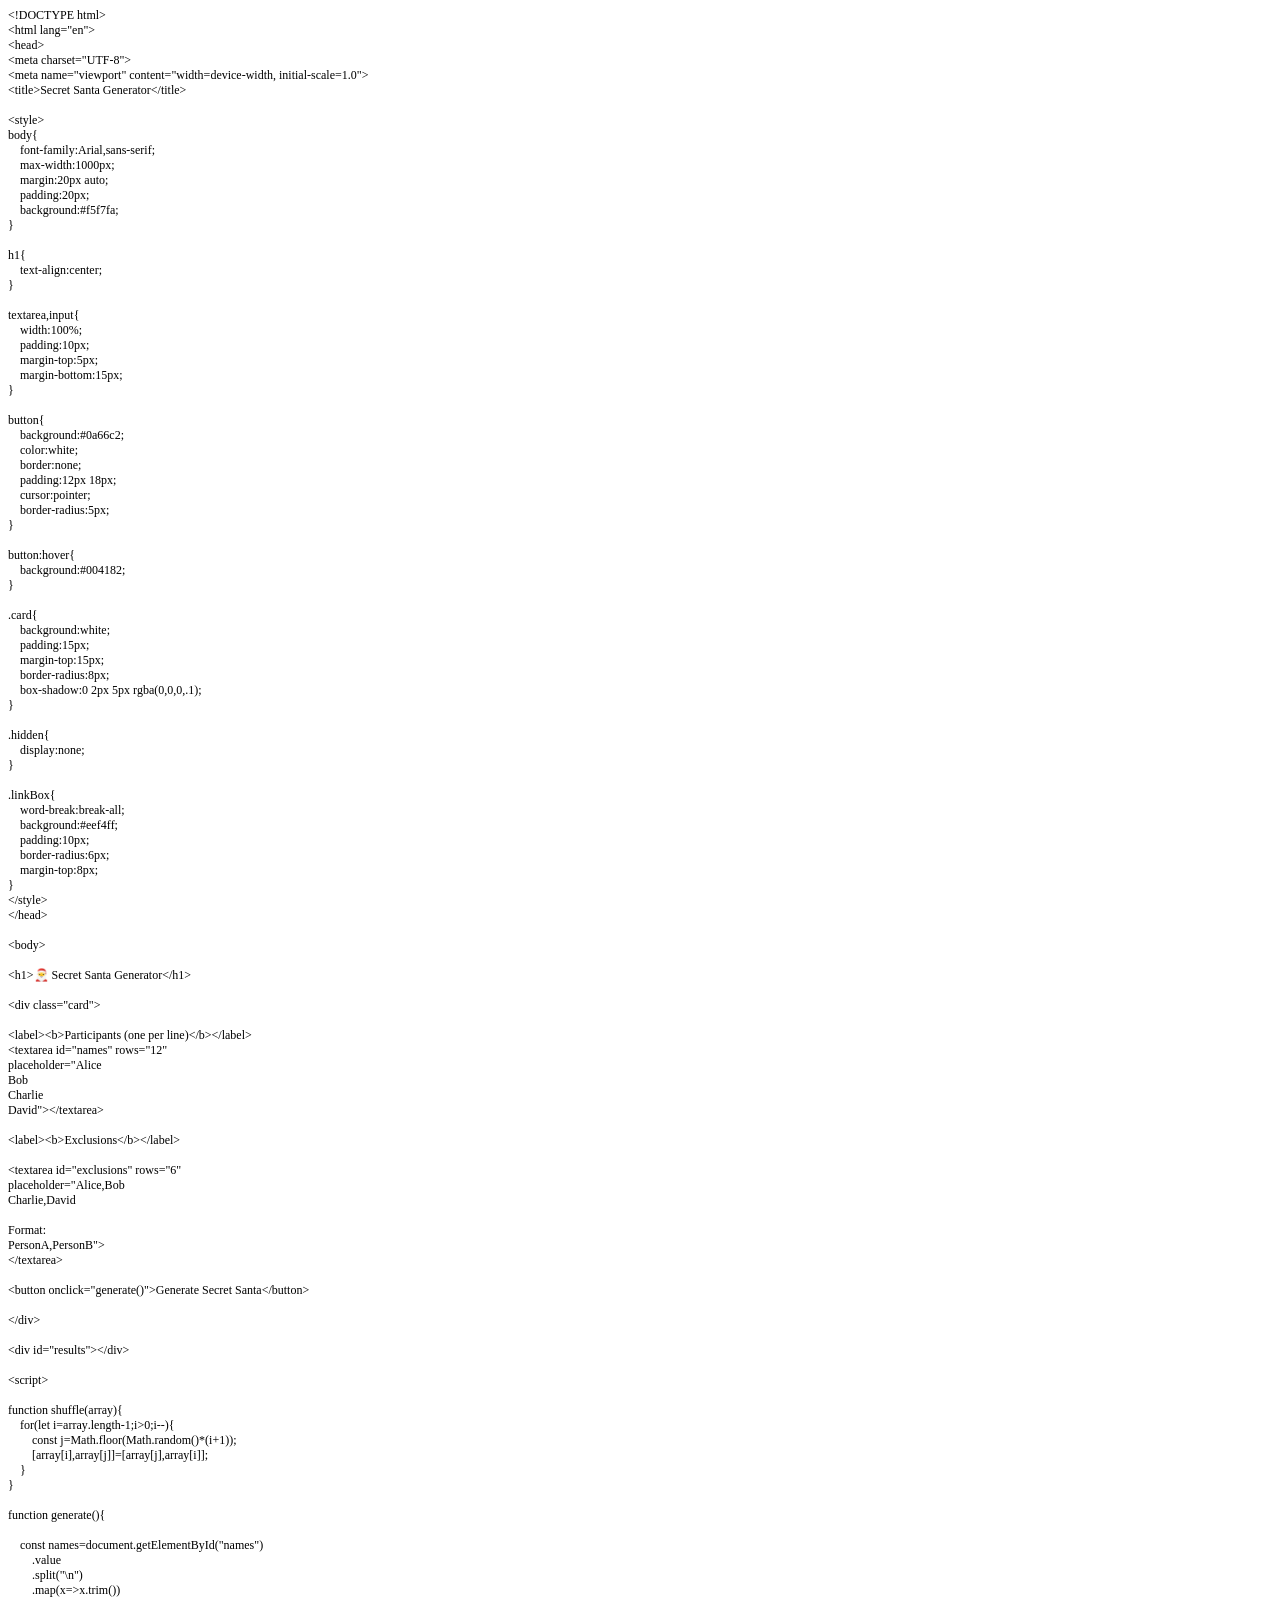
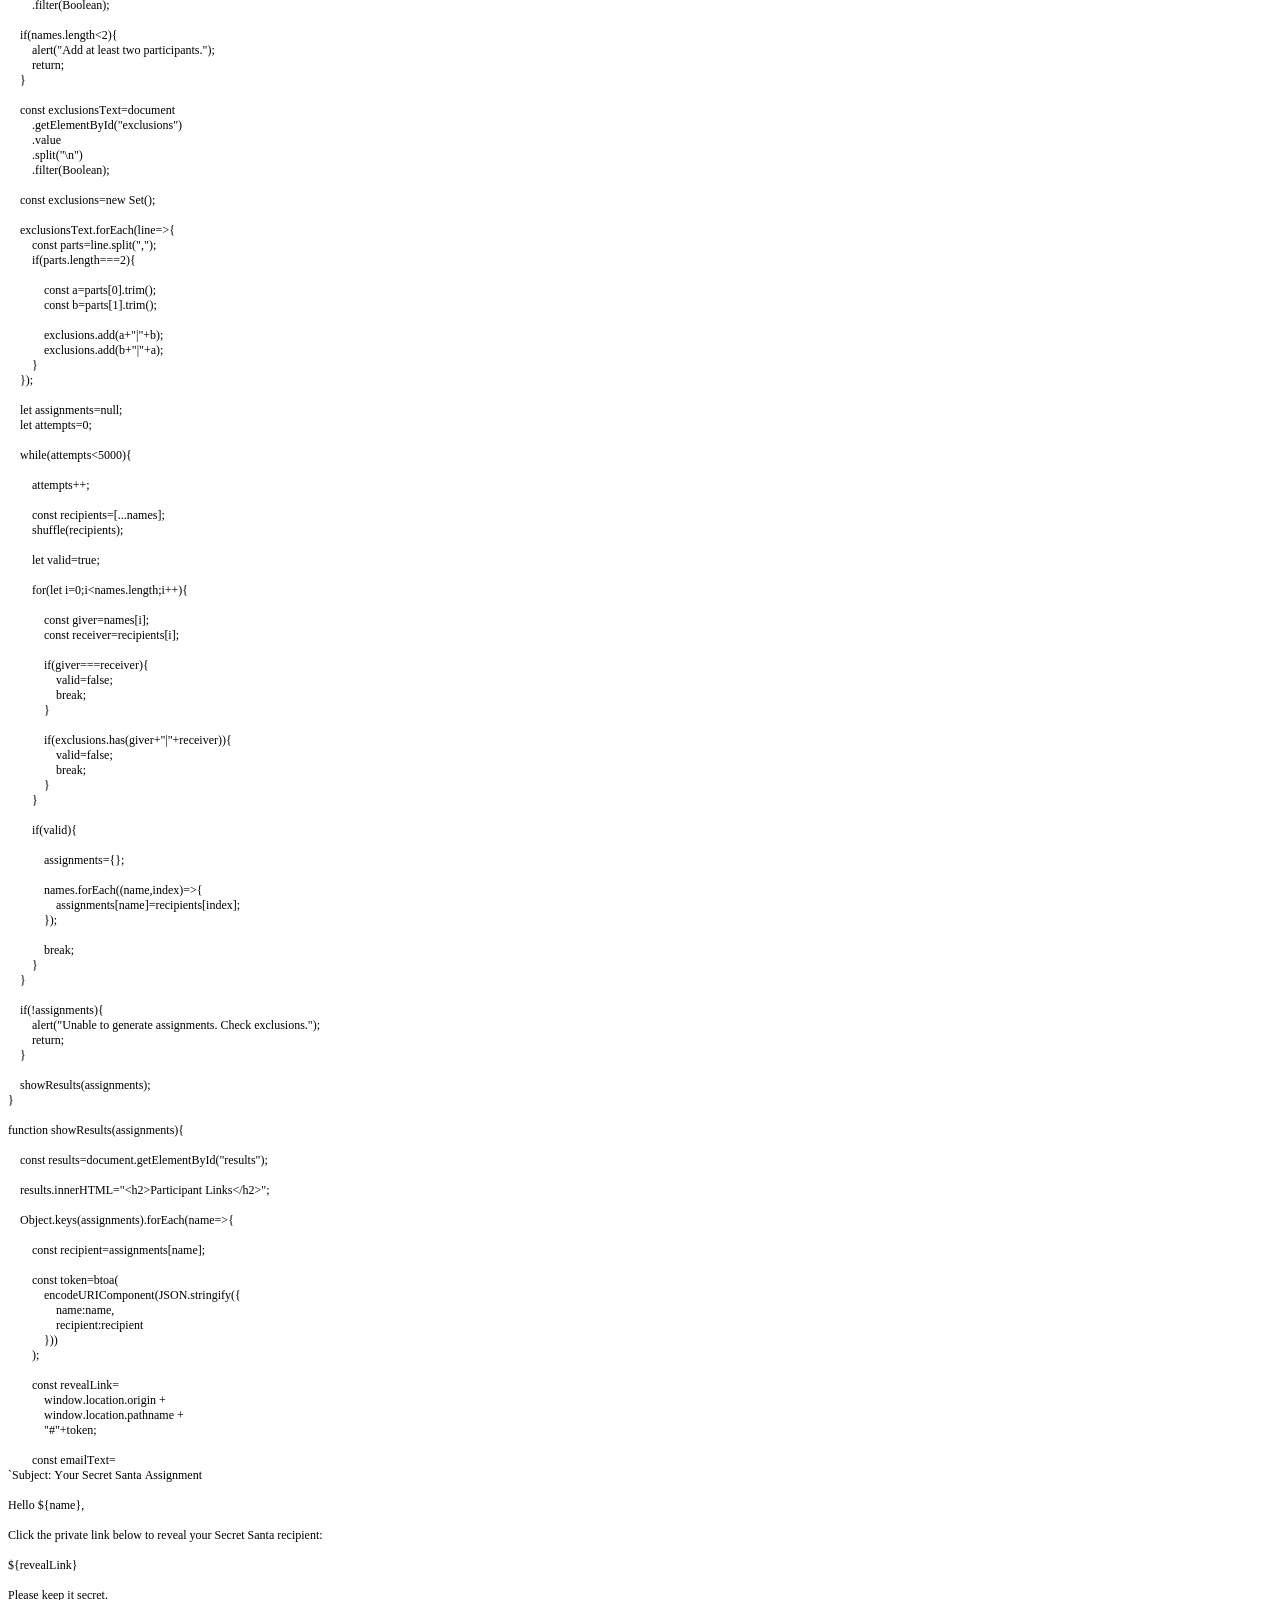
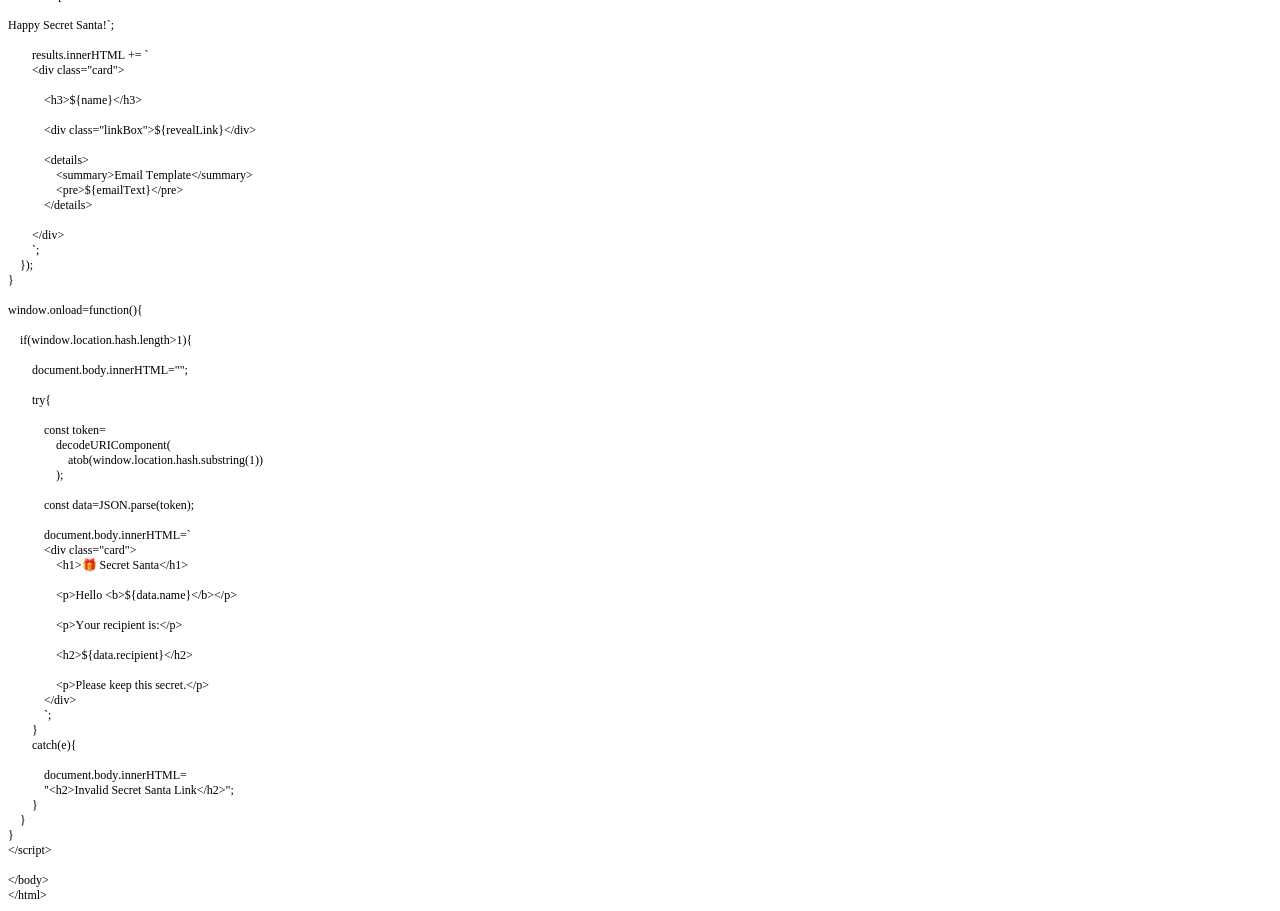
<file: secret-santa.html>
<!DOCTYPE html PUBLIC "-//W3C//DTD HTML 4.01//EN" "http://www.w3.org/TR/html4/strict.dtd">
<html>
<head>
  <meta http-equiv="Content-Type" content="text/html; charset=utf-8">
  <meta http-equiv="Content-Style-Type" content="text/css">
  <title></title>
  <meta name="Generator" content="Cocoa HTML Writer">
  <meta name="CocoaVersion" content="2685.7">
  <style type="text/css">
    p.p1 {margin: 0.0px 0.0px 0.0px 0.0px; font: 12.0px Times; -webkit-text-stroke: #000000}
    p.p2 {margin: 0.0px 0.0px 0.0px 0.0px; font: 12.0px Times; -webkit-text-stroke: #000000; min-height: 14.0px}
    span.s1 {font-kerning: none}
  </style>
</head>
<body>
<p class="p1"><span class="s1">&lt;!DOCTYPE html&gt;</span></p>
<p class="p1"><span class="s1">&lt;html lang="en"&gt;</span></p>
<p class="p1"><span class="s1">&lt;head&gt;</span></p>
<p class="p1"><span class="s1">&lt;meta charset="UTF-8"&gt;</span></p>
<p class="p1"><span class="s1">&lt;meta name="viewport" content="width=device-width, initial-scale=1.0"&gt;</span></p>
<p class="p1"><span class="s1">&lt;title&gt;Secret Santa Generator&lt;/title&gt;</span></p>
<p class="p2"><span class="s1"></span><br></p>
<p class="p1"><span class="s1">&lt;style&gt;</span></p>
<p class="p1"><span class="s1">body{</span></p>
<p class="p1"><span class="s1">    font-family:Arial,sans-serif;</span></p>
<p class="p1"><span class="s1">    max-width:1000px;</span></p>
<p class="p1"><span class="s1">    margin:20px auto;</span></p>
<p class="p1"><span class="s1">    padding:20px;</span></p>
<p class="p1"><span class="s1">    background:#f5f7fa;</span></p>
<p class="p1"><span class="s1">}</span></p>
<p class="p2"><span class="s1"></span><br></p>
<p class="p1"><span class="s1">h1{</span></p>
<p class="p1"><span class="s1">    text-align:center;</span></p>
<p class="p1"><span class="s1">}</span></p>
<p class="p2"><span class="s1"></span><br></p>
<p class="p1"><span class="s1">textarea,input{</span></p>
<p class="p1"><span class="s1">    width:100%;</span></p>
<p class="p1"><span class="s1">    padding:10px;</span></p>
<p class="p1"><span class="s1">    margin-top:5px;</span></p>
<p class="p1"><span class="s1">    margin-bottom:15px;</span></p>
<p class="p1"><span class="s1">}</span></p>
<p class="p2"><span class="s1"></span><br></p>
<p class="p1"><span class="s1">button{</span></p>
<p class="p1"><span class="s1">    background:#0a66c2;</span></p>
<p class="p1"><span class="s1">    color:white;</span></p>
<p class="p1"><span class="s1">    border:none;</span></p>
<p class="p1"><span class="s1">    padding:12px 18px;</span></p>
<p class="p1"><span class="s1">    cursor:pointer;</span></p>
<p class="p1"><span class="s1">    border-radius:5px;</span></p>
<p class="p1"><span class="s1">}</span></p>
<p class="p2"><span class="s1"></span><br></p>
<p class="p1"><span class="s1">button:hover{</span></p>
<p class="p1"><span class="s1">    background:#004182;</span></p>
<p class="p1"><span class="s1">}</span></p>
<p class="p2"><span class="s1"></span><br></p>
<p class="p1"><span class="s1">.card{</span></p>
<p class="p1"><span class="s1">    background:white;</span></p>
<p class="p1"><span class="s1">    padding:15px;</span></p>
<p class="p1"><span class="s1">    margin-top:15px;</span></p>
<p class="p1"><span class="s1">    border-radius:8px;</span></p>
<p class="p1"><span class="s1">    box-shadow:0 2px 5px rgba(0,0,0,.1);</span></p>
<p class="p1"><span class="s1">}</span></p>
<p class="p2"><span class="s1"></span><br></p>
<p class="p1"><span class="s1">.hidden{</span></p>
<p class="p1"><span class="s1">    display:none;</span></p>
<p class="p1"><span class="s1">}</span></p>
<p class="p2"><span class="s1"></span><br></p>
<p class="p1"><span class="s1">.linkBox{</span></p>
<p class="p1"><span class="s1">    word-break:break-all;</span></p>
<p class="p1"><span class="s1">    background:#eef4ff;</span></p>
<p class="p1"><span class="s1">    padding:10px;</span></p>
<p class="p1"><span class="s1">    border-radius:6px;</span></p>
<p class="p1"><span class="s1">    margin-top:8px;</span></p>
<p class="p1"><span class="s1">}</span></p>
<p class="p1"><span class="s1">&lt;/style&gt;</span></p>
<p class="p1"><span class="s1">&lt;/head&gt;</span></p>
<p class="p2"><span class="s1"></span><br></p>
<p class="p1"><span class="s1">&lt;body&gt;</span></p>
<p class="p2"><span class="s1"></span><br></p>
<p class="p1"><span class="s1">&lt;h1&gt;🎅 Secret Santa Generator&lt;/h1&gt;</span></p>
<p class="p2"><span class="s1"></span><br></p>
<p class="p1"><span class="s1">&lt;div class="card"&gt;</span></p>
<p class="p2"><span class="s1"></span><br></p>
<p class="p1"><span class="s1">&lt;label&gt;&lt;b&gt;Participants (one per line)&lt;/b&gt;&lt;/label&gt;</span></p>
<p class="p1"><span class="s1">&lt;textarea id="names" rows="12"</span></p>
<p class="p1"><span class="s1">placeholder="Alice</span></p>
<p class="p1"><span class="s1">Bob</span></p>
<p class="p1"><span class="s1">Charlie</span></p>
<p class="p1"><span class="s1">David"&gt;&lt;/textarea&gt;</span></p>
<p class="p2"><span class="s1"></span><br></p>
<p class="p1"><span class="s1">&lt;label&gt;&lt;b&gt;Exclusions&lt;/b&gt;&lt;/label&gt;</span></p>
<p class="p2"><span class="s1"></span><br></p>
<p class="p1"><span class="s1">&lt;textarea id="exclusions" rows="6"</span></p>
<p class="p1"><span class="s1">placeholder="Alice,Bob</span></p>
<p class="p1"><span class="s1">Charlie,David</span></p>
<p class="p2"><span class="s1"></span><br></p>
<p class="p1"><span class="s1">Format:</span></p>
<p class="p1"><span class="s1">PersonA,PersonB"&gt;</span></p>
<p class="p1"><span class="s1">&lt;/textarea&gt;</span></p>
<p class="p2"><span class="s1"></span><br></p>
<p class="p1"><span class="s1">&lt;button onclick="generate()"&gt;Generate Secret Santa&lt;/button&gt;</span></p>
<p class="p2"><span class="s1"></span><br></p>
<p class="p1"><span class="s1">&lt;/div&gt;</span></p>
<p class="p2"><span class="s1"></span><br></p>
<p class="p1"><span class="s1">&lt;div id="results"&gt;&lt;/div&gt;</span></p>
<p class="p2"><span class="s1"></span><br></p>
<p class="p1"><span class="s1">&lt;script&gt;</span></p>
<p class="p2"><span class="s1"></span><br></p>
<p class="p1"><span class="s1">function shuffle(array){</span></p>
<p class="p1"><span class="s1">    for(let i=array.length-1;i&gt;0;i--){</span></p>
<p class="p1"><span class="s1">        const j=Math.floor(Math.random()*(i+1));</span></p>
<p class="p1"><span class="s1">        [array[i],array[j]]=[array[j],array[i]];</span></p>
<p class="p1"><span class="s1">    }</span></p>
<p class="p1"><span class="s1">}</span></p>
<p class="p2"><span class="s1"></span><br></p>
<p class="p1"><span class="s1">function generate(){</span></p>
<p class="p2"><span class="s1"></span><br></p>
<p class="p1"><span class="s1">    const names=document.getElementById("names")</span></p>
<p class="p1"><span class="s1">        .value</span></p>
<p class="p1"><span class="s1">        .split("\n")</span></p>
<p class="p1"><span class="s1">        .map(x=&gt;x.trim())</span></p>
<p class="p1"><span class="s1">        .filter(Boolean);</span></p>
<p class="p2"><span class="s1"></span><br></p>
<p class="p1"><span class="s1">    if(names.length&lt;2){</span></p>
<p class="p1"><span class="s1">        alert("Add at least two participants.");</span></p>
<p class="p1"><span class="s1">        return;</span></p>
<p class="p1"><span class="s1">    }</span></p>
<p class="p2"><span class="s1"></span><br></p>
<p class="p1"><span class="s1">    const exclusionsText=document</span></p>
<p class="p1"><span class="s1">        .getElementById("exclusions")</span></p>
<p class="p1"><span class="s1">        .value</span></p>
<p class="p1"><span class="s1">        .split("\n")</span></p>
<p class="p1"><span class="s1">        .filter(Boolean);</span></p>
<p class="p2"><span class="s1"></span><br></p>
<p class="p1"><span class="s1">    const exclusions=new Set();</span></p>
<p class="p2"><span class="s1"></span><br></p>
<p class="p1"><span class="s1">    exclusionsText.forEach(line=&gt;{</span></p>
<p class="p1"><span class="s1">        const parts=line.split(",");</span></p>
<p class="p1"><span class="s1">        if(parts.length===2){</span></p>
<p class="p2"><span class="s1"></span><br></p>
<p class="p1"><span class="s1">            const a=parts[0].trim();</span></p>
<p class="p1"><span class="s1">            const b=parts[1].trim();</span></p>
<p class="p2"><span class="s1"></span><br></p>
<p class="p1"><span class="s1">            exclusions.add(a+"|"+b);</span></p>
<p class="p1"><span class="s1">            exclusions.add(b+"|"+a);</span></p>
<p class="p1"><span class="s1">        }</span></p>
<p class="p1"><span class="s1">    });</span></p>
<p class="p2"><span class="s1"></span><br></p>
<p class="p1"><span class="s1">    let assignments=null;</span></p>
<p class="p1"><span class="s1">    let attempts=0;</span></p>
<p class="p2"><span class="s1"></span><br></p>
<p class="p1"><span class="s1">    while(attempts&lt;5000){</span></p>
<p class="p2"><span class="s1"></span><br></p>
<p class="p1"><span class="s1">        attempts++;</span></p>
<p class="p2"><span class="s1"></span><br></p>
<p class="p1"><span class="s1">        const recipients=[...names];</span></p>
<p class="p1"><span class="s1">        shuffle(recipients);</span></p>
<p class="p2"><span class="s1"></span><br></p>
<p class="p1"><span class="s1">        let valid=true;</span></p>
<p class="p2"><span class="s1"></span><br></p>
<p class="p1"><span class="s1">        for(let i=0;i&lt;names.length;i++){</span></p>
<p class="p2"><span class="s1"></span><br></p>
<p class="p1"><span class="s1">            const giver=names[i];</span></p>
<p class="p1"><span class="s1">            const receiver=recipients[i];</span></p>
<p class="p2"><span class="s1"></span><br></p>
<p class="p1"><span class="s1">            if(giver===receiver){</span></p>
<p class="p1"><span class="s1">                valid=false;</span></p>
<p class="p1"><span class="s1">                break;</span></p>
<p class="p1"><span class="s1">            }</span></p>
<p class="p2"><span class="s1"></span><br></p>
<p class="p1"><span class="s1">            if(exclusions.has(giver+"|"+receiver)){</span></p>
<p class="p1"><span class="s1">                valid=false;</span></p>
<p class="p1"><span class="s1">                break;</span></p>
<p class="p1"><span class="s1">            }</span></p>
<p class="p1"><span class="s1">        }</span></p>
<p class="p2"><span class="s1"></span><br></p>
<p class="p1"><span class="s1">        if(valid){</span></p>
<p class="p2"><span class="s1"></span><br></p>
<p class="p1"><span class="s1">            assignments={};</span></p>
<p class="p2"><span class="s1"></span><br></p>
<p class="p1"><span class="s1">            names.forEach((name,index)=&gt;{</span></p>
<p class="p1"><span class="s1">                assignments[name]=recipients[index];</span></p>
<p class="p1"><span class="s1">            });</span></p>
<p class="p2"><span class="s1"></span><br></p>
<p class="p1"><span class="s1">            break;</span></p>
<p class="p1"><span class="s1">        }</span></p>
<p class="p1"><span class="s1">    }</span></p>
<p class="p2"><span class="s1"></span><br></p>
<p class="p1"><span class="s1">    if(!assignments){</span></p>
<p class="p1"><span class="s1">        alert("Unable to generate assignments. Check exclusions.");</span></p>
<p class="p1"><span class="s1">        return;</span></p>
<p class="p1"><span class="s1">    }</span></p>
<p class="p2"><span class="s1"></span><br></p>
<p class="p1"><span class="s1">    showResults(assignments);</span></p>
<p class="p1"><span class="s1">}</span></p>
<p class="p2"><span class="s1"></span><br></p>
<p class="p1"><span class="s1">function showResults(assignments){</span></p>
<p class="p2"><span class="s1"></span><br></p>
<p class="p1"><span class="s1">    const results=document.getElementById("results");</span></p>
<p class="p2"><span class="s1"></span><br></p>
<p class="p1"><span class="s1">    results.innerHTML="&lt;h2&gt;Participant Links&lt;/h2&gt;";</span></p>
<p class="p2"><span class="s1"></span><br></p>
<p class="p1"><span class="s1">    Object.keys(assignments).forEach(name=&gt;{</span></p>
<p class="p2"><span class="s1"></span><br></p>
<p class="p1"><span class="s1">        const recipient=assignments[name];</span></p>
<p class="p2"><span class="s1"></span><br></p>
<p class="p1"><span class="s1">        const token=btoa(</span></p>
<p class="p1"><span class="s1">            encodeURIComponent(JSON.stringify({</span></p>
<p class="p1"><span class="s1">                name:name,</span></p>
<p class="p1"><span class="s1">                recipient:recipient</span></p>
<p class="p1"><span class="s1">            }))</span></p>
<p class="p1"><span class="s1">        );</span></p>
<p class="p2"><span class="s1"></span><br></p>
<p class="p1"><span class="s1">        const revealLink=</span></p>
<p class="p1"><span class="s1">            window.location.origin +</span></p>
<p class="p1"><span class="s1">            window.location.pathname +</span></p>
<p class="p1"><span class="s1">            "#"+token;</span></p>
<p class="p2"><span class="s1"></span><br></p>
<p class="p1"><span class="s1">        const emailText=</span></p>
<p class="p1"><span class="s1">`Subject: Your Secret Santa Assignment</span></p>
<p class="p2"><span class="s1"></span><br></p>
<p class="p1"><span class="s1">Hello ${name},</span></p>
<p class="p2"><span class="s1"></span><br></p>
<p class="p1"><span class="s1">Click the private link below to reveal your Secret Santa recipient:</span></p>
<p class="p2"><span class="s1"></span><br></p>
<p class="p1"><span class="s1">${revealLink}</span></p>
<p class="p2"><span class="s1"></span><br></p>
<p class="p1"><span class="s1">Please keep it secret.</span></p>
<p class="p2"><span class="s1"></span><br></p>
<p class="p1"><span class="s1">Happy Secret Santa!`;</span></p>
<p class="p2"><span class="s1"></span><br></p>
<p class="p1"><span class="s1">        results.innerHTML += `</span></p>
<p class="p1"><span class="s1">        &lt;div class="card"&gt;</span></p>
<p class="p2"><span class="s1"></span><br></p>
<p class="p1"><span class="s1">            &lt;h3&gt;${name}&lt;/h3&gt;</span></p>
<p class="p2"><span class="s1"></span><br></p>
<p class="p1"><span class="s1">            &lt;div class="linkBox"&gt;${revealLink}&lt;/div&gt;</span></p>
<p class="p2"><span class="s1"></span><br></p>
<p class="p1"><span class="s1">            &lt;details&gt;</span></p>
<p class="p1"><span class="s1">                &lt;summary&gt;Email Template&lt;/summary&gt;</span></p>
<p class="p1"><span class="s1">                &lt;pre&gt;${emailText}&lt;/pre&gt;</span></p>
<p class="p1"><span class="s1">            &lt;/details&gt;</span></p>
<p class="p2"><span class="s1"></span><br></p>
<p class="p1"><span class="s1">        &lt;/div&gt;</span></p>
<p class="p1"><span class="s1">        `;</span></p>
<p class="p1"><span class="s1">    });</span></p>
<p class="p1"><span class="s1">}</span></p>
<p class="p2"><span class="s1"></span><br></p>
<p class="p1"><span class="s1">window.onload=function(){</span></p>
<p class="p2"><span class="s1"></span><br></p>
<p class="p1"><span class="s1">    if(window.location.hash.length&gt;1){</span></p>
<p class="p2"><span class="s1"></span><br></p>
<p class="p1"><span class="s1">        document.body.innerHTML="";</span></p>
<p class="p2"><span class="s1"></span><br></p>
<p class="p1"><span class="s1">        try{</span></p>
<p class="p2"><span class="s1"></span><br></p>
<p class="p1"><span class="s1">            const token=</span></p>
<p class="p1"><span class="s1">                decodeURIComponent(</span></p>
<p class="p1"><span class="s1">                    atob(window.location.hash.substring(1))</span></p>
<p class="p1"><span class="s1">                );</span></p>
<p class="p2"><span class="s1"></span><br></p>
<p class="p1"><span class="s1">            const data=JSON.parse(token);</span></p>
<p class="p2"><span class="s1"></span><br></p>
<p class="p1"><span class="s1">            document.body.innerHTML=`</span></p>
<p class="p1"><span class="s1">            &lt;div class="card"&gt;</span></p>
<p class="p1"><span class="s1">                &lt;h1&gt;🎁 Secret Santa&lt;/h1&gt;</span></p>
<p class="p2"><span class="s1"></span><br></p>
<p class="p1"><span class="s1">                &lt;p&gt;Hello &lt;b&gt;${data.name}&lt;/b&gt;&lt;/p&gt;</span></p>
<p class="p2"><span class="s1"></span><br></p>
<p class="p1"><span class="s1">                &lt;p&gt;Your recipient is:&lt;/p&gt;</span></p>
<p class="p2"><span class="s1"></span><br></p>
<p class="p1"><span class="s1">                &lt;h2&gt;${data.recipient}&lt;/h2&gt;</span></p>
<p class="p2"><span class="s1"></span><br></p>
<p class="p1"><span class="s1">                &lt;p&gt;Please keep this secret.&lt;/p&gt;</span></p>
<p class="p1"><span class="s1">            &lt;/div&gt;</span></p>
<p class="p1"><span class="s1">            `;</span></p>
<p class="p1"><span class="s1">        }</span></p>
<p class="p1"><span class="s1">        catch(e){</span></p>
<p class="p2"><span class="s1"></span><br></p>
<p class="p1"><span class="s1">            document.body.innerHTML=</span></p>
<p class="p1"><span class="s1">            "&lt;h2&gt;Invalid Secret Santa Link&lt;/h2&gt;";</span></p>
<p class="p1"><span class="s1">        }</span></p>
<p class="p1"><span class="s1">    }</span></p>
<p class="p1"><span class="s1">}</span></p>
<p class="p1"><span class="s1">&lt;/script&gt;</span></p>
<p class="p2"><span class="s1"></span><br></p>
<p class="p1"><span class="s1">&lt;/body&gt;</span></p>
<p class="p1"><span class="s1">&lt;/html&gt;</span></p>
</body>
</html>
</file>
